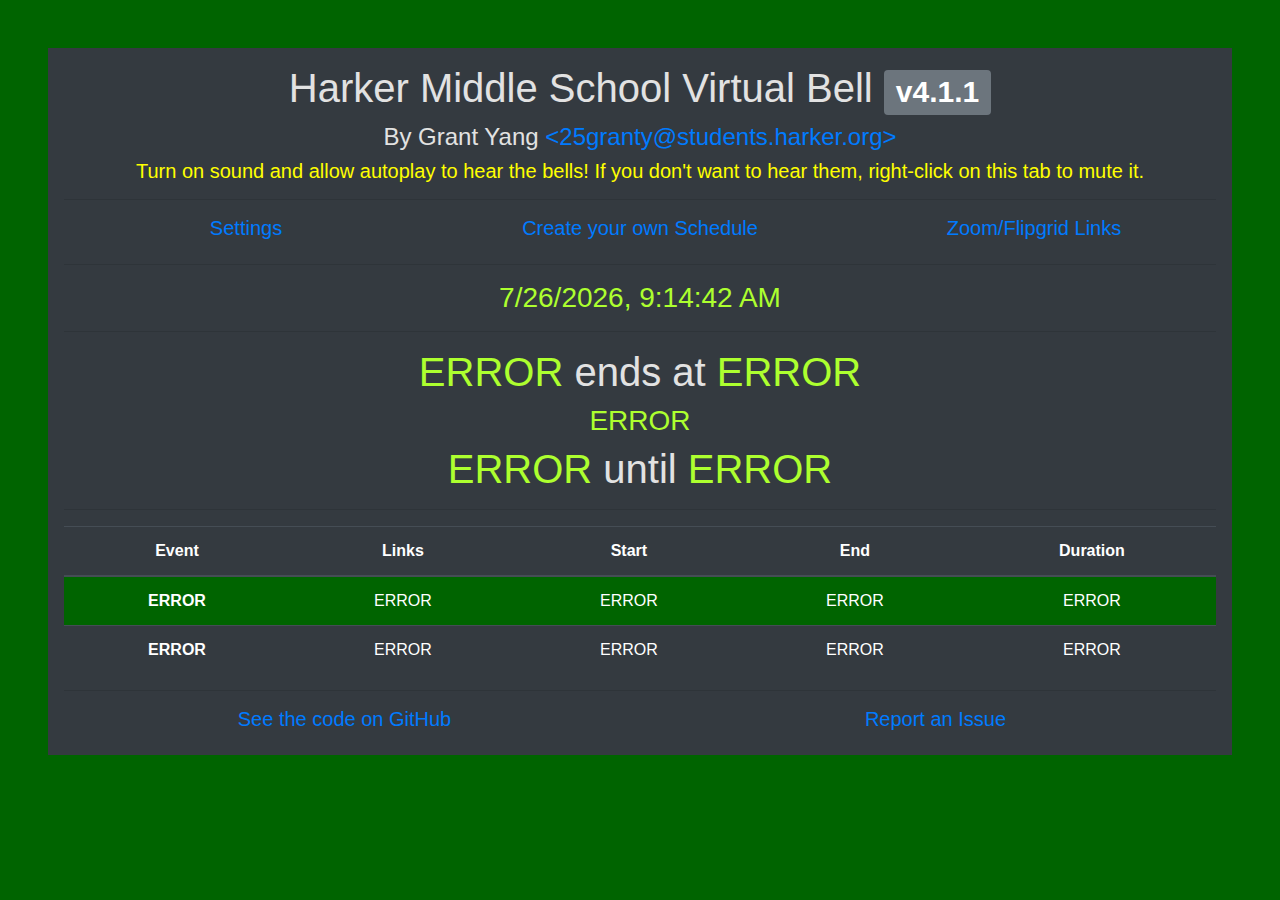
<file: index.html>
<!doctype html>
<html lang="en">
<head>
    <!-- Required meta tags -->
    <meta charset="utf-8">
    <meta content="width=device-width, initial-scale=1, shrink-to-fit=no" name="viewport">

    <!-- Bootstrap CSS -->
    <link crossorigin="anonymous" href="https://stackpath.bootstrapcdn.com/bootstrap/4.4.1/css/bootstrap.min.css"
          integrity="sha384-Vkoo8x4CGsO3+Hhxv8T/Q5PaXtkKtu6ug5TOeNV6gBiFeWPGFN9MuhOf23Q9Ifjh" rel="stylesheet">

    <link href="style.css" rel="stylesheet">

    <link href="apple-icon-57x57.png" rel="apple-touch-icon" sizes="57x57">
    <link href="apple-icon-60x60.png" rel="apple-touch-icon" sizes="60x60">
    <link href="apple-icon-72x72.png" rel="apple-touch-icon" sizes="72x72">
    <link href="apple-icon-76x76.png" rel="apple-touch-icon" sizes="76x76">
    <link href="apple-icon-114x114.png" rel="apple-touch-icon" sizes="114x114">
    <link href="apple-icon-120x120.png" rel="apple-touch-icon" sizes="120x120">
    <link href="apple-icon-144x144.png" rel="apple-touch-icon" sizes="144x144">
    <link href="apple-icon-152x152.png" rel="apple-touch-icon" sizes="152x152">
    <link href="apple-icon-180x180.png" rel="apple-touch-icon" sizes="180x180">
    <link href="android-icon-192x192.png" rel="icon" sizes="192x192" type="image/png">
    <link href="favicon-32x32.png" rel="icon" sizes="32x32" type="image/png">
    <link href="favicon-96x96.png" rel="icon" sizes="96x96" type="image/png">
    <link href="favicon-16x16.png" rel="icon" sizes="16x16" type="image/png">
    <link href="manifest.json" rel="manifest">
    <meta content="#ffffff" name="msapplication-TileColor">
    <meta content="ms-icon-144x144.png" name="msapplication-TileImage">
    <meta content="#ffffff" name="theme-color">

    <meta property="og:type" content="website">
    <meta property="og:title" content="Harker MS Virtual Bell" />
    <meta property="og:site_name" content="Harker MS Virtual Bell" />
    <meta property="og:description" content="Virtual Bell for the Harker Middle School. Made by Grant Yang (25granty@students.harker.org)" />
    <meta property="og:url" content="https://rotartsi82.github.io/VirtualBell/index.html" />
    <meta property="og:image" content="https://rotartsi82.github.io/VirtualBell/favicon-96x96.png" />

    <title>Harker MS Virtual Bell</title>
</head>
<body>
<!--<div class="alert alert-danger fixed-top mt-2 ml-4 mr-4" role="alert">
    <button type="button" class="close" data-dismiss="alert" aria-label="Close">
        <span aria-hidden="true">&times;</span>
    </button>
    <h3>WARNING: This site is no longer maintained!</h3>
    <p class="lead">
        I will no longer be maintaining this site! This site was last updated on Aug 24, 2020 (First day of school!).
        Please go use <a href="https://utility.togatech.org/harkermsbell/">Kabir's Bell</a> instead.
    </p>
    <hr>
    <span class="lead">
    Demo video: <a target="_blank" href="https://www.youtube.com/watch?v=ED0roOU1rQg">https://www.youtube.com/watch?v=ED0roOU1rQg</a>
    </span>
</div> -->

<div class="pad center">
    <div class="pad center bg-dark dark-theme">
        <div class="alert alert-danger" id="noscript" role="alert">
            <h4 class="alert-heading">
                <button aria-label="Close" class="close" data-dismiss="alert" type="button">
                    <span aria-hidden="true">&times;</span>
                </button>
                ERROR: If you are seeing this, then you probably have JavaScript disabled.
                You MUST enable
                JavaScript for this website to work. Check that your adblocker isn't blocking javascript (we don't
                have any ads anyways, so it's safe to disable it for this site.) Otherwise, try reloading.
            </h4>
        </div>

        <h1>Harker Middle School Virtual Bell <span class="badge badge-secondary">v4.1.1</span></h1>
        <h4>By Grant Yang <a href="mailto:25granty@students.harker.org"
                             target="_blank"><25granty@students.harker.org></a></h4>
        <h5 style="color: yellow">Turn on sound and allow autoplay to hear the bells! If you don't want to hear them,
            right-click on this tab to mute it.</h5>

        <hr>

        <div class="row">
            <div class="col-sm">
                <h5><a href="settings.html">Settings</a></h5>
            </div>

            <div class="col-sm">
                <h5><a href="customize-schedule.html">Create your own Schedule</a></h5>
            </div>

            <div class="col-sm">
                <h5><a href="linkz.html" target="_blank">Zoom/Flipgrid Links</a></h5>
            </div>
        </div>

        <hr>
        <h3><span class="disp" id="datetime-disp">ERROR</span></h3>
        <h2><span class="disp" id="note-disp" style="color: yellow">ERROR</span></h2>

        <hr>
        <h1><span class="disp" id="period-disp">ERROR</span> ends at <span class="disp" id="end-disp">ERROR</span></h1>
        <h3><span class="disp" id="link-disp">ERROR</span></h3>
        <h1><span class="disp" id="time-disp">ERROR</span> until <span class="disp" id="next-disp">ERROR</span></h1>

        <hr>
        <table class="table table-striped table-dark">
            <thead>
            <tr>
                <th scope="col">Event</th>
                <th scope="col">Links</th>
                <th scope="col">Start</th>
                <th scope="col">End</th>
                <th scope="col">Duration</th>
            </tr>
            </thead>
            <tbody id="sched-body">
            <tr style="background: darkgreen">
                <th scope="row">ERROR</th>
                <td>ERROR</td>
                <td>ERROR</td>
                <td>ERROR</td>
                <td>ERROR</td>
            </tr>
            <tr>
                <th scope="row">ERROR</th>
                <td>ERROR</td>
                <td>ERROR</td>
                <td>ERROR</td>
                <td>ERROR</td>
            </tr>
            </tbody>
        </table>

        <hr>
        <div class="row">
            <div class="col-sm">
                <h5><a href="https://www.github.com/ROTARTSI82/VirtualBell" target="_blank">See the code on GitHub</a>
                </h5>
            </div>
            <div class="col-sm">
                <h5><a href="https://www.github.com/ROTARTSI82/VirtualBell/issues" target="_blank">Report an Issue</a>
                </h5>
            </div>
        </div>
    </div>
</div>

<!-- Optional JavaScript -->
<!-- jQuery first, then Popper.js, then Bootstrap JS -->
<script crossorigin="anonymous" integrity="sha384-J6qa4849blE2+poT4WnyKhv5vZF5SrPo0iEjwBvKU7imGFAV0wwj1yYfoRSJoZ+n"
        src="https://code.jquery.com/jquery-3.4.1.slim.min.js"></script>
<script crossorigin="anonymous" integrity="sha384-Q6E9RHvbIyZFJoft+2mJbHaEWldlvI9IOYy5n3zV9zzTtmI3UksdQRVvoxMfooAo"
        src="https://cdn.jsdelivr.net/npm/popper.js@1.16.0/dist/umd/popper.min.js"></script>
<script crossorigin="anonymous" integrity="sha384-wfSDF2E50Y2D1uUdj0O3uMBJnjuUD4Ih7YwaYd1iqfktj0Uod8GCExl3Og8ifwB6"
        src="https://stackpath.bootstrapcdn.com/bootstrap/4.4.1/js/bootstrap.min.js"></script>

<script src="scripts/default-schedules.js"></script>
<script src="scripts/schedules.js"></script>
<script src="scripts/index-logic.js"></script>
</body>
</html>
</file>
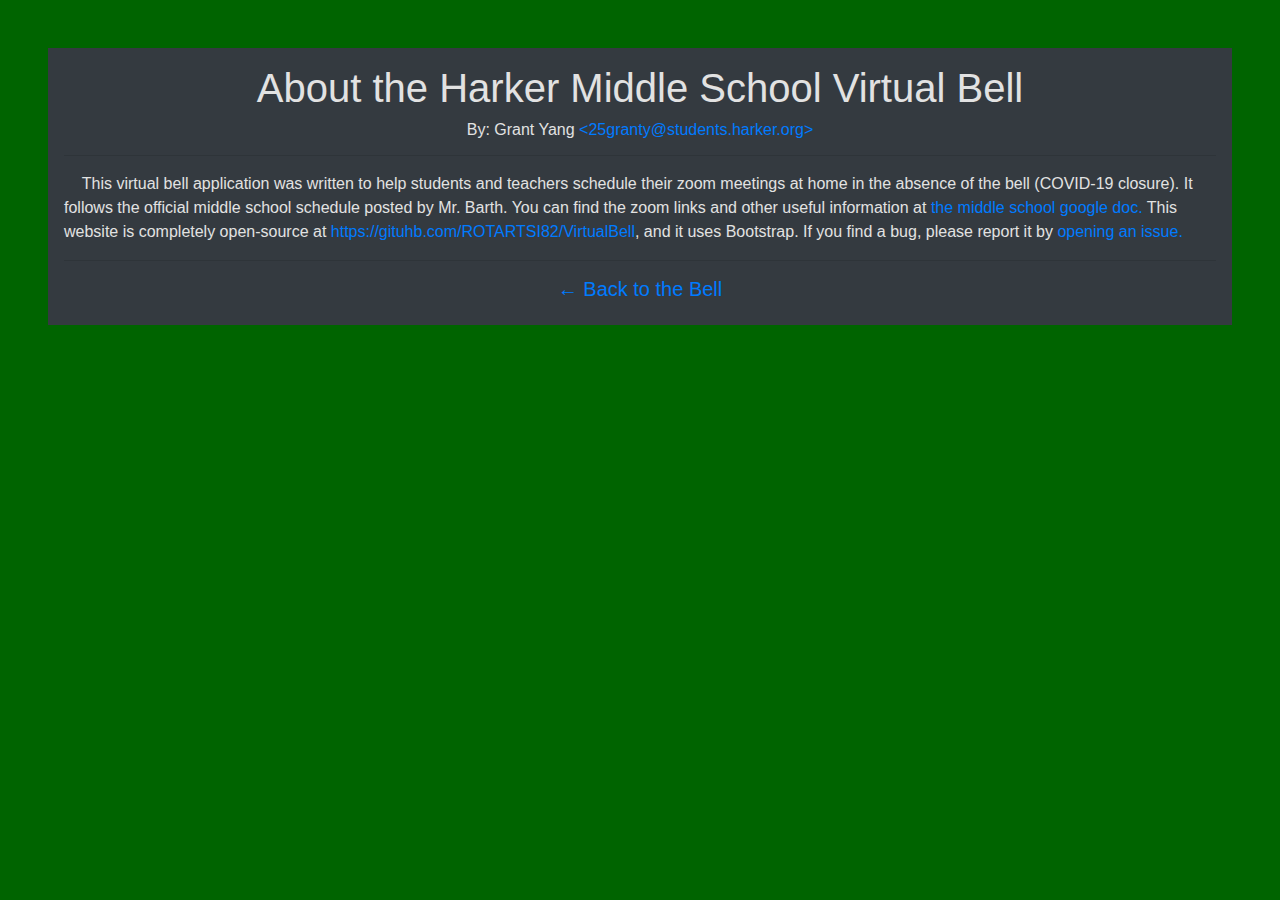
<file: about.html>
<!doctype html>
<html lang="en">
<head>
    <!-- Required meta tags -->
    <meta charset="utf-8">
    <meta content="width=device-width, initial-scale=1, shrink-to-fit=no" name="viewport">

    <!-- Bootstrap CSS -->
    <link crossorigin="anonymous" href="https://stackpath.bootstrapcdn.com/bootstrap/4.4.1/css/bootstrap.min.css"
          integrity="sha384-Vkoo8x4CGsO3+Hhxv8T/Q5PaXtkKtu6ug5TOeNV6gBiFeWPGFN9MuhOf23Q9Ifjh" rel="stylesheet">
    <link href="style.css" rel="stylesheet">

    <link href="apple-icon-57x57.png" rel="apple-touch-icon" sizes="57x57">
    <link href="apple-icon-60x60.png" rel="apple-touch-icon" sizes="60x60">
    <link href="apple-icon-72x72.png" rel="apple-touch-icon" sizes="72x72">
    <link href="apple-icon-76x76.png" rel="apple-touch-icon" sizes="76x76">
    <link href="apple-icon-114x114.png" rel="apple-touch-icon" sizes="114x114">
    <link href="apple-icon-120x120.png" rel="apple-touch-icon" sizes="120x120">
    <link href="apple-icon-144x144.png" rel="apple-touch-icon" sizes="144x144">
    <link href="apple-icon-152x152.png" rel="apple-touch-icon" sizes="152x152">
    <link href="apple-icon-180x180.png" rel="apple-touch-icon" sizes="180x180">
    <link href="android-icon-192x192.png" rel="icon" sizes="192x192" type="image/png">
    <link href="favicon-32x32.png" rel="icon" sizes="32x32" type="image/png">
    <link href="favicon-96x96.png" rel="icon" sizes="96x96" type="image/png">
    <link href="favicon-16x16.png" rel="icon" sizes="16x16" type="image/png">
    <link href="manifest.json" rel="manifest">
    <meta content="#ffffff" name="msapplication-TileColor">
    <meta content="ms-icon-144x144.png" name="msapplication-TileImage">
    <meta content="#ffffff" name="theme-color">

    <meta property="og:type" content="website">
    <meta property="og:title" content="Harker MS Virtual Bell - About (Defunct)" />
    <meta property="og:site_name" content="Harker MS Virtual Bell" />
    <meta property="og:description" content="About the harker MS Virtual bell (Defunct)" />
    <meta property="og:url" content="https://rotartsi82.github.io/VirtualBell/about.html" />
    <meta property="og:image" content="https://rotartsi82.github.io/VirtualBell/favicon-96x96.png" />

    <title>Harker MS Virtual Bell</title>
</head>
<body>

<div class="pad center">
    <div class="pad center dark-theme bg-dark">
        <h1>About the Harker Middle School Virtual Bell</h1>
        <h6>By: Grant Yang <a href="mailto:25granty@students.harker.org"><25granty@students.harker.org></a></h6>
        <hr>
        <div class="align-left"> <!-- Don't center this -->
            &nbsp;&nbsp;&nbsp;&nbsp;This virtual bell application was written to help
            students and teachers schedule their zoom meetings at home in the absence of the bell (COVID-19 closure).
            It follows the official middle school schedule posted by Mr. Barth.
            You can find the zoom links and other useful information at
            <a href="https://docs.google.com/document/d/163US_wEwDMtjtHXjA4wVUpZb8VZjULz2VMEj89fXwI4/edit?usp=sharing">the
                middle school google doc.</a>
            This website is completely open-source at
            <a href="https://gituhb.com/ROTARTSI82/VirtualBell">https://gituhb.com/ROTARTSI82/VirtualBell</a>,
            and it uses Bootstrap.
            If you find a bug,
            please report it by <a href="https://github.com/ROTARTSI82/VirtualBell/issues">opening an issue.</a>
        </div>
        <hr>
        <h5><a href="index.html">← Back to the Bell</a></h5>
    </div>
</div>


<!-- Optional JavaScript -->
<!-- jQuery first, then Popper.js, then Bootstrap JS -->
<script crossorigin="anonymous" integrity="sha384-J6qa4849blE2+poT4WnyKhv5vZF5SrPo0iEjwBvKU7imGFAV0wwj1yYfoRSJoZ+n"
        src="https://code.jquery.com/jquery-3.4.1.slim.min.js"></script>
<script crossorigin="anonymous" integrity="sha384-Q6E9RHvbIyZFJoft+2mJbHaEWldlvI9IOYy5n3zV9zzTtmI3UksdQRVvoxMfooAo"
        src="https://cdn.jsdelivr.net/npm/popper.js@1.16.0/dist/umd/popper.min.js"></script>
<script crossorigin="anonymous" integrity="sha384-wfSDF2E50Y2D1uUdj0O3uMBJnjuUD4Ih7YwaYd1iqfktj0Uod8GCExl3Og8ifwB6"
        src="https://stackpath.bootstrapcdn.com/bootstrap/4.4.1/js/bootstrap.min.js"></script>
</body>
</html>
</file>
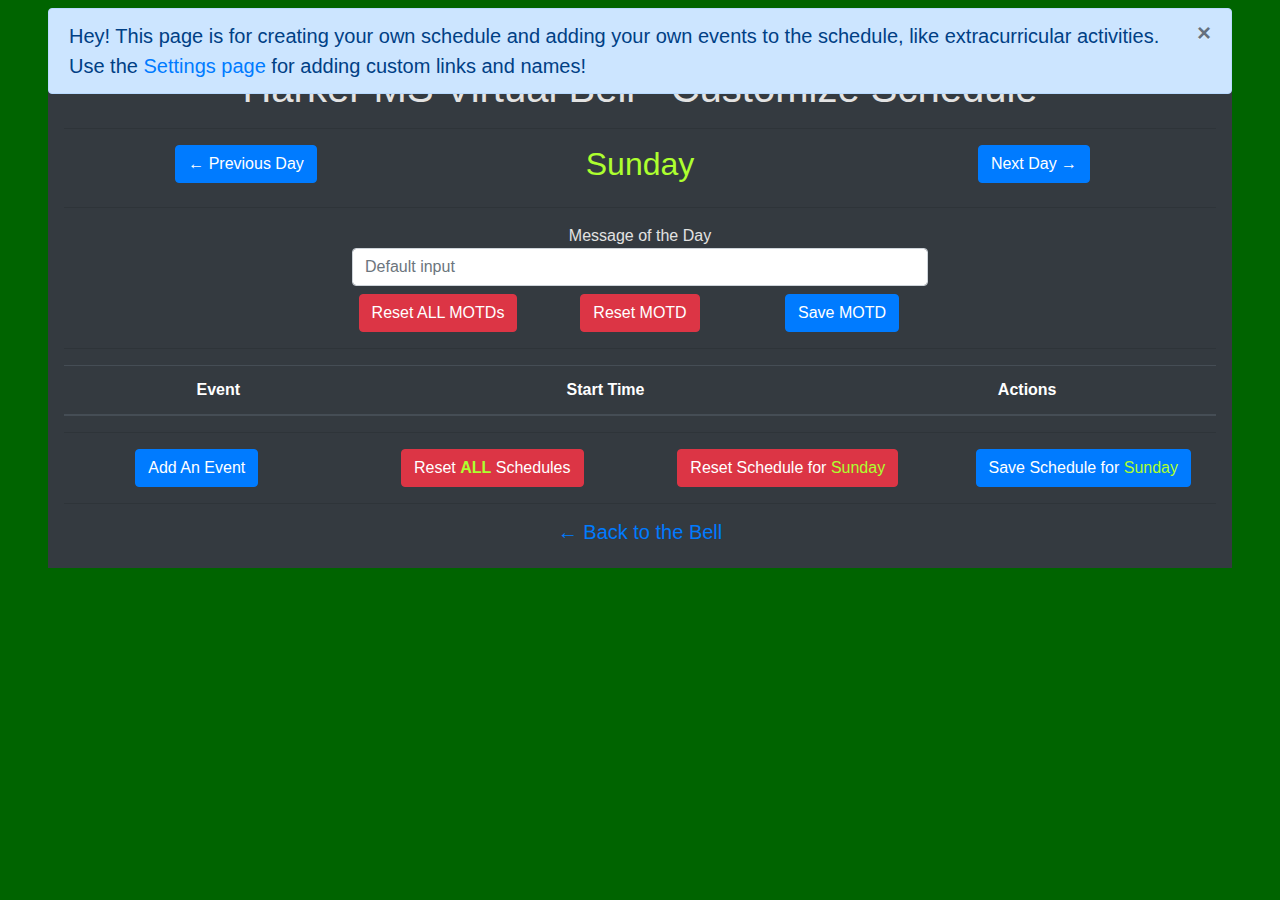
<file: customize-schedule.html>
<!doctype html>
<html lang="en">
<head>
    <!-- Required meta tags -->
    <meta charset="utf-8">
    <meta content="width=device-width, initial-scale=1, shrink-to-fit=no" name="viewport">

    <!-- Bootstrap CSS -->
    <link crossorigin="anonymous" href="https://stackpath.bootstrapcdn.com/bootstrap/4.4.1/css/bootstrap.min.css"
          integrity="sha384-Vkoo8x4CGsO3+Hhxv8T/Q5PaXtkKtu6ug5TOeNV6gBiFeWPGFN9MuhOf23Q9Ifjh" rel="stylesheet">
    <link href="style.css" rel="stylesheet">

    <link href="apple-icon-57x57.png" rel="apple-touch-icon" sizes="57x57">
    <link href="apple-icon-60x60.png" rel="apple-touch-icon" sizes="60x60">
    <link href="apple-icon-72x72.png" rel="apple-touch-icon" sizes="72x72">
    <link href="apple-icon-76x76.png" rel="apple-touch-icon" sizes="76x76">
    <link href="apple-icon-114x114.png" rel="apple-touch-icon" sizes="114x114">
    <link href="apple-icon-120x120.png" rel="apple-touch-icon" sizes="120x120">
    <link href="apple-icon-144x144.png" rel="apple-touch-icon" sizes="144x144">
    <link href="apple-icon-152x152.png" rel="apple-touch-icon" sizes="152x152">
    <link href="apple-icon-180x180.png" rel="apple-touch-icon" sizes="180x180">
    <link href="android-icon-192x192.png" rel="icon" sizes="192x192" type="image/png">
    <link href="favicon-32x32.png" rel="icon" sizes="32x32" type="image/png">
    <link href="favicon-96x96.png" rel="icon" sizes="96x96" type="image/png">
    <link href="favicon-16x16.png" rel="icon" sizes="16x16" type="image/png">
    <link href="manifest.json" rel="manifest">
    <meta content="#ffffff" name="msapplication-TileColor">
    <meta content="ms-icon-144x144.png" name="msapplication-TileImage">
    <meta content="#ffffff" name="theme-color">

    <meta property="og:type" content="website">
    <meta property="og:title" content="Harker MS Virtual Bell - Customize Schedule" />
    <meta property="og:site_name" content="Harker MS Virtual Bell" />
    <meta property="og:description" content="Settings for Harker Virtual Bell: Create a custom schedule!" />
    <meta property="og:url" content="https://rotartsi82.github.io/VirtualBell/customize-schedule.html" />
    <meta property="og:image" content="https://rotartsi82.github.io/VirtualBell/favicon-96x96.png" />

    <title>Harker MS Virtual Bell</title>
</head>
<body>

<div class="alert alert-primary fixed-top ml-5 mr-5 mt-2" role="alert">
    <span class="lead">
    <button aria-label="Close" class="close" data-dismiss="alert" type="button">
        <span aria-hidden="true">&times;</span>
    </button>
        Hey! This page is for creating your own schedule and adding your own events to the schedule,
        like extracurricular activities. Use the <a href="settings.html">Settings page</a> for adding custom links and names!
    </span>
</div>

<div class="modal fade" id="cantSave" tabindex="-1" role="dialog" aria-labelledby="cantSaveLabel" aria-hidden="true">
    <div class="modal-dialog modal-dialog-centered" role="document">
        <div class="modal-content">
            <div class="modal-header">
                <h5 class="modal-title" id="cantSaveLabel">Can't Save Schedule!</h5>
                <button type="button" class="close" data-dismiss="modal" aria-label="Close">
                    <span aria-hidden="true">&times;</span>
                </button>
            </div>
            <div class="modal-body">
                Please supply a valid time for every event, or delete empty events.
            </div>
            <div class="modal-footer">
                <button type="button" class="btn btn-secondary" data-dismiss="modal">Close</button>
            </div>
        </div>
    </div>
</div>

<div class="modal fade" id="noMoveup" tabindex="-1" role="dialog" aria-labelledby="noMoveupLabel" aria-hidden="true">
    <div class="modal-dialog modal-dialog-centered" role="document">
        <div class="modal-content">
            <div class="modal-header">
                <h5 class="modal-title" id="noMoveupLabel">Can't Move Event!</h5>
                <button type="button" class="close" data-dismiss="modal" aria-label="Close">
                    <span aria-hidden="true">&times;</span>
                </button>
            </div>
            <div class="modal-body">
                You can't move the topmost event up! I've thought of that edge case already >:]
            </div>
            <div class="modal-footer">
                <button type="button" class="btn btn-secondary" data-dismiss="modal">Close</button>
            </div>
        </div>
    </div>
</div>

<div class="modal fade" id="noMovedown" tabindex="-1" role="dialog" aria-labelledby="noMovedownLabel" aria-hidden="true">
    <div class="modal-dialog modal-dialog-centered" role="document">
        <div class="modal-content">
            <div class="modal-header">
                <h5 class="modal-title" id="noMovedownLabel">Can't Move Event!</h5>
                <button type="button" class="close" data-dismiss="modal" aria-label="Close">
                    <span aria-hidden="true">&times;</span>
                </button>
            </div>
            <div class="modal-body">
                You can't move the bottommost event down! I've thought of that edge case already >:]
            </div>
            <div class="modal-footer">
                <button type="button" class="btn btn-secondary" data-dismiss="modal">Close</button>
            </div>
        </div>
    </div>
</div>

<div class="modal fade" id="eventLater" tabindex="-1" role="dialog" aria-labelledby="eventLaterLabel" aria-hidden="true">
    <div class="modal-dialog modal-dialog-centered" role="document">
        <div class="modal-content">
            <div class="modal-header">
                <h5 class="modal-title" id="eventLaterLabel">Can't Save Schedule!</h5>
                <button type="button" class="close" data-dismiss="modal" aria-label="Close">
                    <span aria-hidden="true">&times;</span>
                </button>
            </div>
            <div class="modal-body">
                No, no no! Every event must be at a later time than the previous events!

                You were trying to make my code crash and burn, weren't you >:[
            </div>
            <div class="modal-footer">
                <button type="button" class="btn btn-secondary" data-dismiss="modal">Close</button>
            </div>
        </div>
    </div>
</div>

<div class="modal fade" id="saved" tabindex="-1" role="dialog" aria-labelledby="savedLabel" aria-hidden="true">
    <div class="modal-dialog modal-dialog-centered" role="document">
        <div class="modal-content">
            <div class="modal-header">
                <h5 class="modal-title" id="savedLabel">Success!</h5>
                <button type="button" class="close" data-dismiss="modal" aria-label="Close">
                    <span aria-hidden="true">&times;</span>
                </button>
            </div>
            <div class="modal-body">
                Operation was successful.
            </div>
            <div class="modal-footer">
                <button type="button" class="btn btn-secondary" data-dismiss="modal">Close</button>
            </div>
        </div>
    </div>
</div>

<div class="modal fade" id="clearData" tabindex="-1" role="dialog" aria-labelledby="clearLabel" aria-hidden="true">
    <div class="modal-dialog modal-dialog-centered" role="document">
        <div class="modal-content">
            <div class="modal-header">
                <h5 class="modal-title" id="clearLabel">Are you sure?</h5>
                <button type="button" class="close" data-dismiss="modal" aria-label="Close">
                    <span aria-hidden="true">&times;</span>
                </button>
            </div>
            <div class="modal-body">
                Are you sure you want to reset the schedule for this day to the default?
            </div>
            <div class="modal-footer">
                <button type="button" class="btn btn-secondary" data-dismiss="modal">No</button>
                <button type="button" class="btn btn-danger" data-dismiss="modal" onclick="localStorage.removeItem(getDayStr(targetedDay) + '-schedule'); $('#saved').modal('show'); updateDisplayedSched();">Yes</button>
            </div>
        </div>
    </div>
</div>

<div class="modal fade" id="clearDataAll" tabindex="-1" role="dialog" aria-labelledby="clearAllLabel" aria-hidden="true">
    <div class="modal-dialog modal-dialog-centered" role="document">
        <div class="modal-content">
            <div class="modal-header">
                <h5 class="modal-title" id="clearAllLabel">Are you sure?</h5>
                <button type="button" class="close" data-dismiss="modal" aria-label="Close">
                    <span aria-hidden="true">&times;</span>
                </button>
            </div>
            <div class="modal-body">
                Are you sure you want to reset ALL schedules to their default?
            </div>
            <div class="modal-footer">
                <button type="button" class="btn btn-secondary" data-dismiss="modal">No</button>
                <button type="button" class="btn btn-danger" data-dismiss="modal" onclick="resetAllScheds(); $('#saved').modal('show'); updateDisplayedSched();">Yes</button>
            </div>
        </div>
    </div>
</div>


<div class="modal fade" id="clearMotd" tabindex="-1" role="dialog" aria-labelledby="motdClabel" aria-hidden="true">
    <div class="modal-dialog modal-dialog-centered" role="document">
        <div class="modal-content">
            <div class="modal-header">
                <h5 class="modal-title" id="motdClabel">Are you sure?</h5>
                <button type="button" class="close" data-dismiss="modal" aria-label="Close">
                    <span aria-hidden="true">&times;</span>
                </button>
            </div>
            <div class="modal-body">
                Are you sure you want to reset the Message of the Day for this day to the default?
            </div>
            <div class="modal-footer">
                <button type="button" class="btn btn-secondary" data-dismiss="modal">No</button>
                <button type="button" class="btn btn-danger" data-dismiss="modal" onclick="localStorage.removeItem(getDayStr(targetedDay) + '-motd'); $('#saved').modal('show'); updateDisplayedSched();">Yes</button>
            </div>
        </div>
    </div>
</div>

<div class="modal fade" id="allMotdClear" tabindex="-1" role="dialog" aria-labelledby="clearAllMotdLab" aria-hidden="true">
    <div class="modal-dialog modal-dialog-centered" role="document">
        <div class="modal-content">
            <div class="modal-header">
                <h5 class="modal-title" id="clearAllMotdLab">Are you sure?</h5>
                <button type="button" class="close" data-dismiss="modal" aria-label="Close">
                    <span aria-hidden="true">&times;</span>
                </button>
            </div>
            <div class="modal-body">
                Are you sure you want to reset ALL Messages of the Day to their defaults?
            </div>
            <div class="modal-footer">
                <button type="button" class="btn btn-secondary" data-dismiss="modal">No</button>
                <button type="button" class="btn btn-danger" data-dismiss="modal" onclick="resetAllMotds(); $('#saved').modal('show'); updateDisplayedSched();">Yes</button>
            </div>
        </div>
    </div>
</div>



<div class="pad center">
    <div class="pad center dark-theme bg-dark">
        <h1>Harker MS Virtual Bell - Customize Schedule</h1>

        <hr>
        <div class="row">
            <div class="col-sm">
                <button type="button" class="btn btn-primary" onclick="prevDay();">&leftarrow; Previous Day</button>
            </div>
            <div class="col-sm">
                <h2 class="disp" id="disp-day">ERROR</h2>
            </div>
            <div class="col-sm">
                <button type="button" class="btn btn-primary" onclick="nextDay();">Next Day &rightarrow;</button>
            </div>
        </div>
        <hr>

        <div class="inner-center w-50">
            <label class="w-100">
                Message of the Day
                <input class="form-control form-control" id="motd" type="text" placeholder="Default input">
            </label>

            <div class="row">
                <div class="col-sm">
                    <button class="btn btn-danger" id="reset-all-motd" type="button" onclick="$('#allMotdClear').modal('show');">Reset ALL MOTDs</button>
                </div>
                <div class="col-sm">
                    <button class="btn btn-danger" id="reset-motd" type="button" onclick="$('#clearMotd').modal('show');">Reset MOTD</button>
                </div>
                <div class="col-sm">
                <button class="btn btn-primary" id="save-motd" type="button" onclick="localStorage.setItem(getDayStr(targetedDay) + '-motd', document.getElementById('motd').value); $('#saved').modal('show'); ">Save MOTD</button>
                </div>
            </div>
        </div>

        <hr>

        <table class="table table-striped table-dark">
            <thead>
            <tr>
                <th scope="col">Event</th>
                <th scope="col">Start Time</th>
                <th scope="col">Actions</th>
            </tr>
            </thead>
            <tbody id="schedule-custom-body"></tbody>
        </table>

        <hr>

        <div class="row">
            <div class="col-sm">
                <button type="button" class="btn btn-primary" onclick="addRow();">Add An Event</button>
            </div>
            <div class="col-sm">
                <button type="button" class="btn btn-danger" onclick="$('#clearDataAll').modal('show');">Reset <b class="disp">ALL</b> Schedules</button>
            </div>
            <div class="col-sm">
                <button type="button" class="btn btn-danger" onclick="$('#clearData').modal('show');">Reset Schedule for <span id="disp-day-btn2" class="disp">ERROR</span></button>
            </div>
            <div class="col-sm">
                <button type="button" class="btn btn-primary" onclick="saveCustomSched(true);">Save Schedule for <span id="disp-day-btn" class="disp">ERROR</span></button>
            </div>
        </div>

        <hr>
        <h5><a href="index.html">← Back to the Bell</a></h5>
    </div>
</div>

<!-- Optional JavaScript -->
<!-- jQuery first, then Popper.js, then Bootstrap JS -->
<script crossorigin="anonymous" integrity="sha384-J6qa4849blE2+poT4WnyKhv5vZF5SrPo0iEjwBvKU7imGFAV0wwj1yYfoRSJoZ+n"
        src="https://code.jquery.com/jquery-3.4.1.slim.min.js"></script>
<script crossorigin="anonymous" integrity="sha384-Q6E9RHvbIyZFJoft+2mJbHaEWldlvI9IOYy5n3zV9zzTtmI3UksdQRVvoxMfooAo"
        src="https://cdn.jsdelivr.net/npm/popper.js@1.16.0/dist/umd/popper.min.js"></script>
<script crossorigin="anonymous" integrity="sha384-wfSDF2E50Y2D1uUdj0O3uMBJnjuUD4Ih7YwaYd1iqfktj0Uod8GCExl3Og8ifwB6"
        src="https://stackpath.bootstrapcdn.com/bootstrap/4.4.1/js/bootstrap.min.js"></script>

<script src="scripts/default-schedules.js"></script>
<script src="scripts/customize-logic.js"></script>

</body>
</html>
</file>
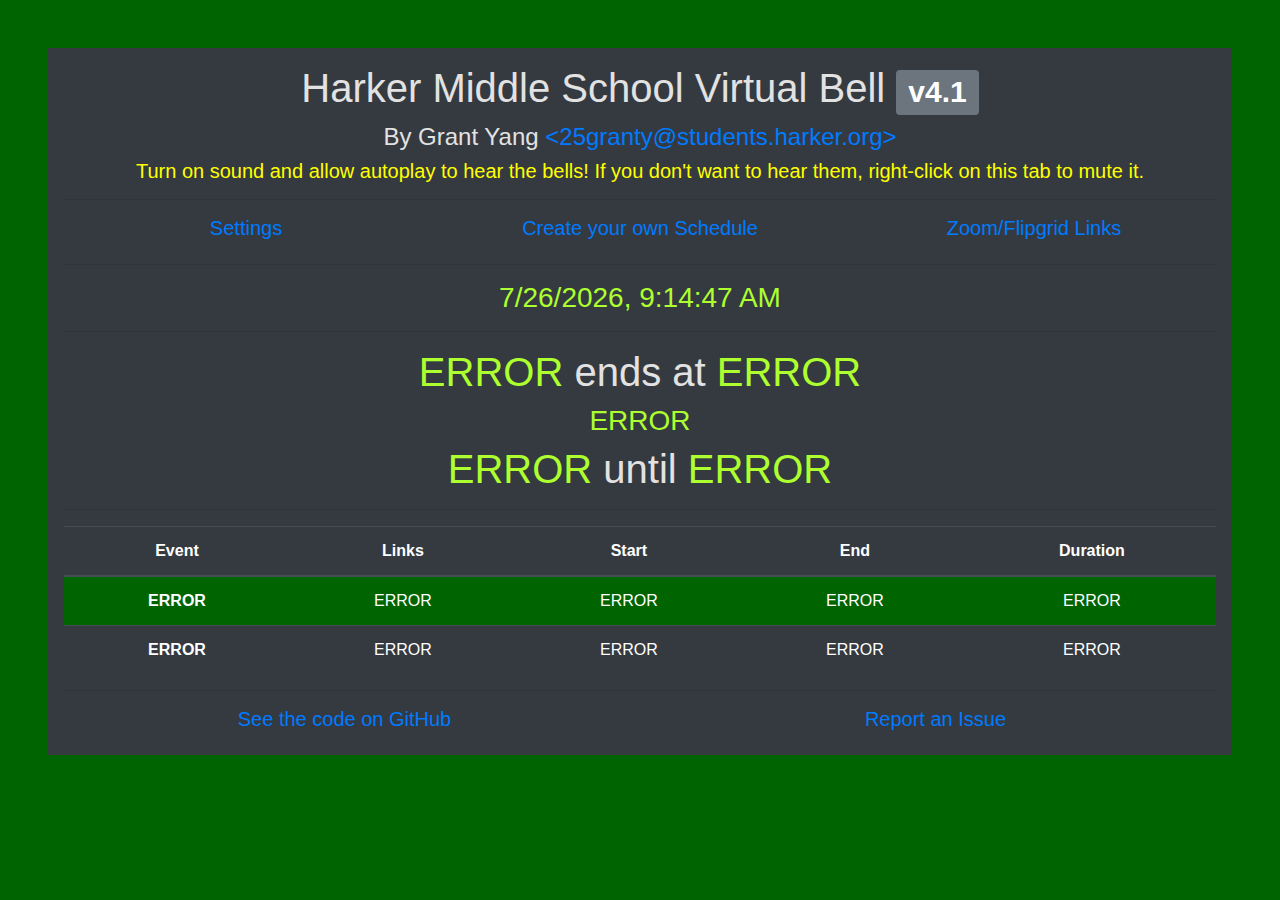
<file: popup.html>
<!doctype html>
<html lang="en">
<head>
    <!-- Required meta tags -->
    <meta charset="utf-8">
    <meta content="width=device-width, initial-scale=1, shrink-to-fit=no" name="viewport">

    <!-- Bootstrap CSS -->
    <link crossorigin="anonymous" href="https://stackpath.bootstrapcdn.com/bootstrap/4.4.1/css/bootstrap.min.css"
          integrity="sha384-Vkoo8x4CGsO3+Hhxv8T/Q5PaXtkKtu6ug5TOeNV6gBiFeWPGFN9MuhOf23Q9Ifjh" rel="stylesheet">

    <link href="style.css" rel="stylesheet">

    <link href="apple-icon-57x57.png" rel="apple-touch-icon" sizes="57x57">
    <link href="apple-icon-60x60.png" rel="apple-touch-icon" sizes="60x60">
    <link href="apple-icon-72x72.png" rel="apple-touch-icon" sizes="72x72">
    <link href="apple-icon-76x76.png" rel="apple-touch-icon" sizes="76x76">
    <link href="apple-icon-114x114.png" rel="apple-touch-icon" sizes="114x114">
    <link href="apple-icon-120x120.png" rel="apple-touch-icon" sizes="120x120">
    <link href="apple-icon-144x144.png" rel="apple-touch-icon" sizes="144x144">
    <link href="apple-icon-152x152.png" rel="apple-touch-icon" sizes="152x152">
    <link href="apple-icon-180x180.png" rel="apple-touch-icon" sizes="180x180">
    <link href="android-icon-192x192.png" rel="icon" sizes="192x192" type="image/png">
    <link href="favicon-32x32.png" rel="icon" sizes="32x32" type="image/png">
    <link href="favicon-96x96.png" rel="icon" sizes="96x96" type="image/png">
    <link href="favicon-16x16.png" rel="icon" sizes="16x16" type="image/png">
    <link href="manifest.json" rel="manifest">
    <meta content="#ffffff" name="msapplication-TileColor">
    <meta content="ms-icon-144x144.png" name="msapplication-TileImage">
    <meta content="#ffffff" name="theme-color">

    <meta property="og:type" content="website">
    <meta property="og:title" content="Harker MS Virtual Bell" />
    <meta property="og:site_name" content="Harker MS Virtual Bell" />
    <meta property="og:description" content="Virtual Bell for the Harker Middle School. Made by Grant Yang (25granty@students.harker.org)" />
    <meta property="og:url" content="https://rotartsi82.github.io/VirtualBell/index.html" />
    <meta property="og:image" content="https://rotartsi82.github.io/VirtualBell/favicon-96x96.png" />

    <title>Harker MS Virtual Bell</title>
</head>
<body>
<!--<div class="alert alert-danger fixed-top mt-2 ml-4 mr-4" role="alert">
    <button type="button" class="close" data-dismiss="alert" aria-label="Close">
        <span aria-hidden="true">&times;</span>
    </button>
    <h3>WARNING: This site is no longer maintained!</h3>
    <p class="lead">
        I will no longer be maintaining this site! This site was last updated on Aug 24, 2020 (First day of school!).
        Please go use <a href="https://utility.togatech.org/harkermsbell/">Kabir's Bell</a> instead.
    </p>
    <hr>
    <span class="lead">
    Demo video: <a target="_blank" href="https://www.youtube.com/watch?v=ED0roOU1rQg">https://www.youtube.com/watch?v=ED0roOU1rQg</a>
    </span>
</div> -->

<div class="pad center">
    <div class="pad center bg-dark dark-theme">
        <div class="alert alert-danger" id="noscript" role="alert">
            <h4 class="alert-heading">
                <button aria-label="Close" class="close" data-dismiss="alert" type="button">
                    <span aria-hidden="true">&times;</span>
                </button>
                ERROR: If you are seeing this, then you probably have JavaScript disabled.
                You MUST enable
                JavaScript for this website to work. Check that your adblocker isn't blocking javascript (we don't
                have any ads anyways, so it's safe to disable it for this site.) Otherwise, try reloading.
            </h4>
        </div>

        <h1>Harker Middle School Virtual Bell <span class="badge badge-secondary">v4.1</span></h1>
        <h4>By Grant Yang <a href="mailto:25granty@students.harker.org"
                             target="_blank"><25granty@students.harker.org></a></h4>
        <h5 style="color: yellow">Turn on sound and allow autoplay to hear the bells! If you don't want to hear them,
            right-click on this tab to mute it.</h5>

        <hr>

        <div class="row">
            <div class="col-sm">
                <h5><a href="settings.html">Settings</a></h5>
            </div>

            <div class="col-sm">
                <h5><a href="customize-schedule.html">Create your own Schedule</a></h5>
            </div>

            <div class="col-sm">
                <h5><a href="links.html" target="_blank">Zoom/Flipgrid Links</a></h5>
            </div>
        </div>

        <hr>
        <h3><span class="disp" id="datetime-disp">ERROR</span></h3>
        <h2><span class="disp" id="note-disp" style="color: yellow">ERROR</span></h2>

        <hr>
        <h1><span class="disp" id="period-disp">ERROR</span> ends at <span class="disp" id="end-disp">ERROR</span></h1>
        <h3><span class="disp" id="link-disp">ERROR</span></h3>
        <h1><span class="disp" id="time-disp">ERROR</span> until <span class="disp" id="next-disp">ERROR</span></h1>

        <hr>
        <table class="table table-striped table-dark">
            <thead>
            <tr>
                <th scope="col">Event</th>
                <th scope="col">Links</th>
                <th scope="col">Start</th>
                <th scope="col">End</th>
                <th scope="col">Duration</th>
            </tr>
            </thead>
            <tbody id="sched-body">
            <tr style="background: darkgreen">
                <th scope="row">ERROR</th>
                <td>ERROR</td>
                <td>ERROR</td>
                <td>ERROR</td>
                <td>ERROR</td>
            </tr>
            <tr>
                <th scope="row">ERROR</th>
                <td>ERROR</td>
                <td>ERROR</td>
                <td>ERROR</td>
                <td>ERROR</td>
            </tr>
            </tbody>
        </table>

        <hr>
        <div class="row">
            <div class="col-sm">
                <h5><a href="https://www.github.com/ROTARTSI82/VirtualBell" target="_blank">See the code on GitHub</a>
                </h5>
            </div>
            <div class="col-sm">
                <h5><a href="https://www.github.com/ROTARTSI82/VirtualBell/issues" target="_blank">Report an Issue</a>
                </h5>
            </div>
        </div>
    </div>
</div>

<!-- Optional JavaScript -->
<!-- jQuery first, then Popper.js, then Bootstrap JS -->
<script crossorigin="anonymous" integrity="sha384-J6qa4849blE2+poT4WnyKhv5vZF5SrPo0iEjwBvKU7imGFAV0wwj1yYfoRSJoZ+n"
        src="https://code.jquery.com/jquery-3.4.1.slim.min.js"></script>
<script crossorigin="anonymous" integrity="sha384-Q6E9RHvbIyZFJoft+2mJbHaEWldlvI9IOYy5n3zV9zzTtmI3UksdQRVvoxMfooAo"
        src="https://cdn.jsdelivr.net/npm/popper.js@1.16.0/dist/umd/popper.min.js"></script>
<script crossorigin="anonymous" integrity="sha384-wfSDF2E50Y2D1uUdj0O3uMBJnjuUD4Ih7YwaYd1iqfktj0Uod8GCExl3Og8ifwB6"
        src="https://stackpath.bootstrapcdn.com/bootstrap/4.4.1/js/bootstrap.min.js"></script>

<script src="scripts/default-schedules.js"></script>
<script src="scripts/schedules.js"></script>
<script src="scripts/index-logic.js"></script>
</body>
</html>
</file>
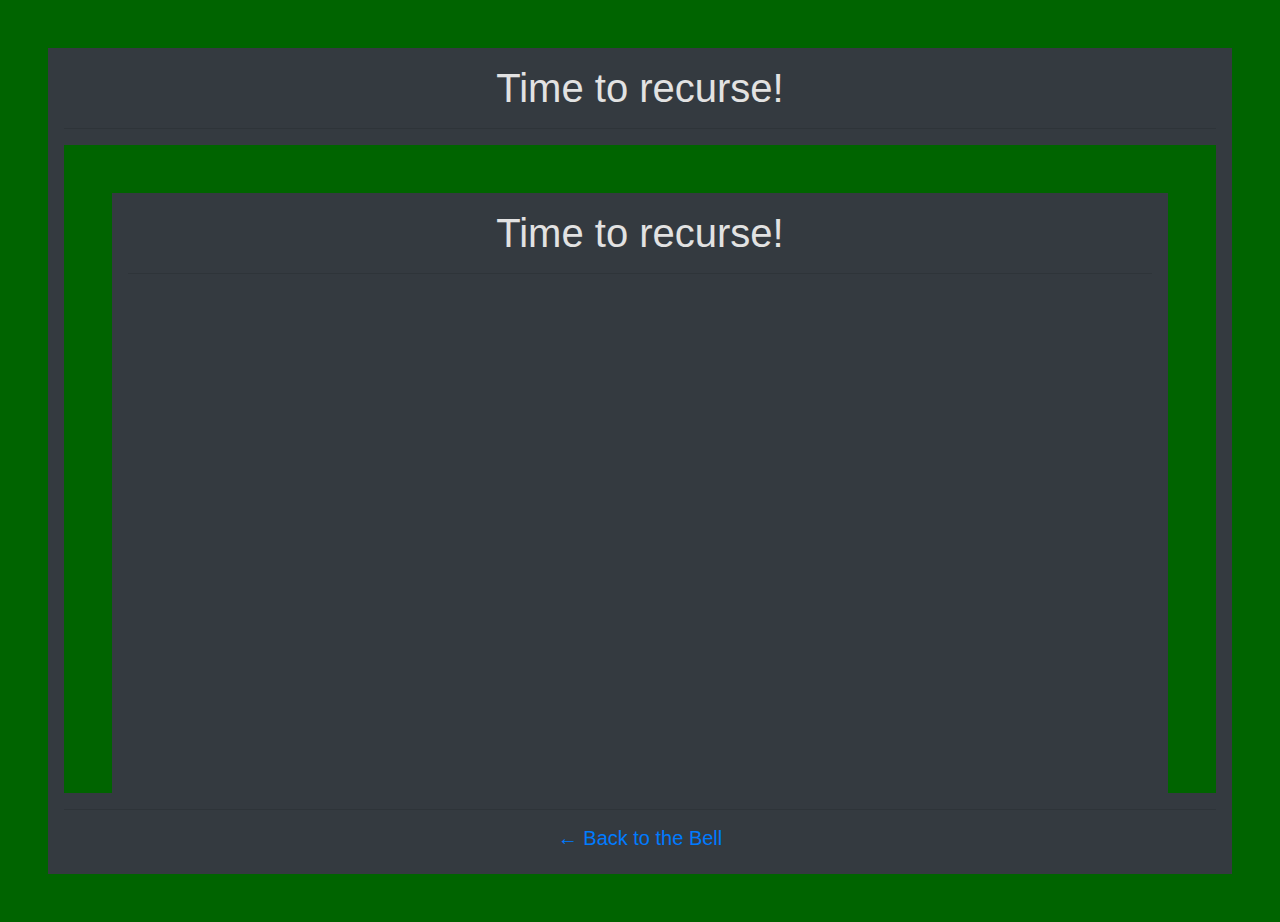
<file: recurse.html>
<!doctype html>
<html lang="en">
<head>
    <!-- Required meta tags -->
    <meta charset="utf-8">
    <meta content="width=device-width, initial-scale=1, shrink-to-fit=no" name="viewport">

    <!-- Bootstrap CSS -->
    <link crossorigin="anonymous" href="https://stackpath.bootstrapcdn.com/bootstrap/4.4.1/css/bootstrap.min.css"
          integrity="sha384-Vkoo8x4CGsO3+Hhxv8T/Q5PaXtkKtu6ug5TOeNV6gBiFeWPGFN9MuhOf23Q9Ifjh" rel="stylesheet">
    <link href="style.css" rel="stylesheet">

    <link href="apple-icon-57x57.png" rel="apple-touch-icon" sizes="57x57">
    <link href="apple-icon-60x60.png" rel="apple-touch-icon" sizes="60x60">
    <link href="apple-icon-72x72.png" rel="apple-touch-icon" sizes="72x72">
    <link href="apple-icon-76x76.png" rel="apple-touch-icon" sizes="76x76">
    <link href="apple-icon-114x114.png" rel="apple-touch-icon" sizes="114x114">
    <link href="apple-icon-120x120.png" rel="apple-touch-icon" sizes="120x120">
    <link href="apple-icon-144x144.png" rel="apple-touch-icon" sizes="144x144">
    <link href="apple-icon-152x152.png" rel="apple-touch-icon" sizes="152x152">
    <link href="apple-icon-180x180.png" rel="apple-touch-icon" sizes="180x180">
    <link href="android-icon-192x192.png" rel="icon" sizes="192x192" type="image/png">
    <link href="favicon-32x32.png" rel="icon" sizes="32x32" type="image/png">
    <link href="favicon-96x96.png" rel="icon" sizes="96x96" type="image/png">
    <link href="favicon-16x16.png" rel="icon" sizes="16x16" type="image/png">
    <link href="manifest.json" rel="manifest">
    <meta content="#ffffff" name="msapplication-TileColor">
    <meta content="ms-icon-144x144.png" name="msapplication-TileImage">
    <meta content="#ffffff" name="theme-color">

    <meta property="og:type" content="website">
    <meta property="og:title" content="Harker MS Virtual Bell - Recurse" />
    <meta property="og:site_name" content="Harker MS Virtual Bell" />
    <meta property="og:description" content="Turtles all the way down :D" />
    <meta property="og:url" content="https://rotartsi82.github.io/VirtualBell/recurse.html" />
    <meta property="og:image" content="https://rotartsi82.github.io/VirtualBell/favicon-96x96.png" />

    <title>Harker MS Virtual Bell</title>
</head>
<body>

<div class="pad center">
    <div class="pad center dark-theme bg-dark">
        <h1>Time to recurse!</h1>
        <hr>
        <!-- 16:9 aspect ratio -->
        <div class="embed-responsive embed-responsive-16by9">
            <iframe class="embed-responsive-item" src="recurse.html"></iframe>
        </div>

        <hr>
        <h5><a href="index.html">← Back to the Bell</a></h5>
    </div>
</div>

<!-- Optional JavaScript -->
<!-- jQuery first, then Popper.js, then Bootstrap JS -->
<script crossorigin="anonymous" integrity="sha384-J6qa4849blE2+poT4WnyKhv5vZF5SrPo0iEjwBvKU7imGFAV0wwj1yYfoRSJoZ+n"
        src="https://code.jquery.com/jquery-3.4.1.slim.min.js"></script>
<script crossorigin="anonymous" integrity="sha384-Q6E9RHvbIyZFJoft+2mJbHaEWldlvI9IOYy5n3zV9zzTtmI3UksdQRVvoxMfooAo"
        src="https://cdn.jsdelivr.net/npm/popper.js@1.16.0/dist/umd/popper.min.js"></script>
<script crossorigin="anonymous" integrity="sha384-wfSDF2E50Y2D1uUdj0O3uMBJnjuUD4Ih7YwaYd1iqfktj0Uod8GCExl3Og8ifwB6"
        src="https://stackpath.bootstrapcdn.com/bootstrap/4.4.1/js/bootstrap.min.js"></script>
</body>
</html>
</file>
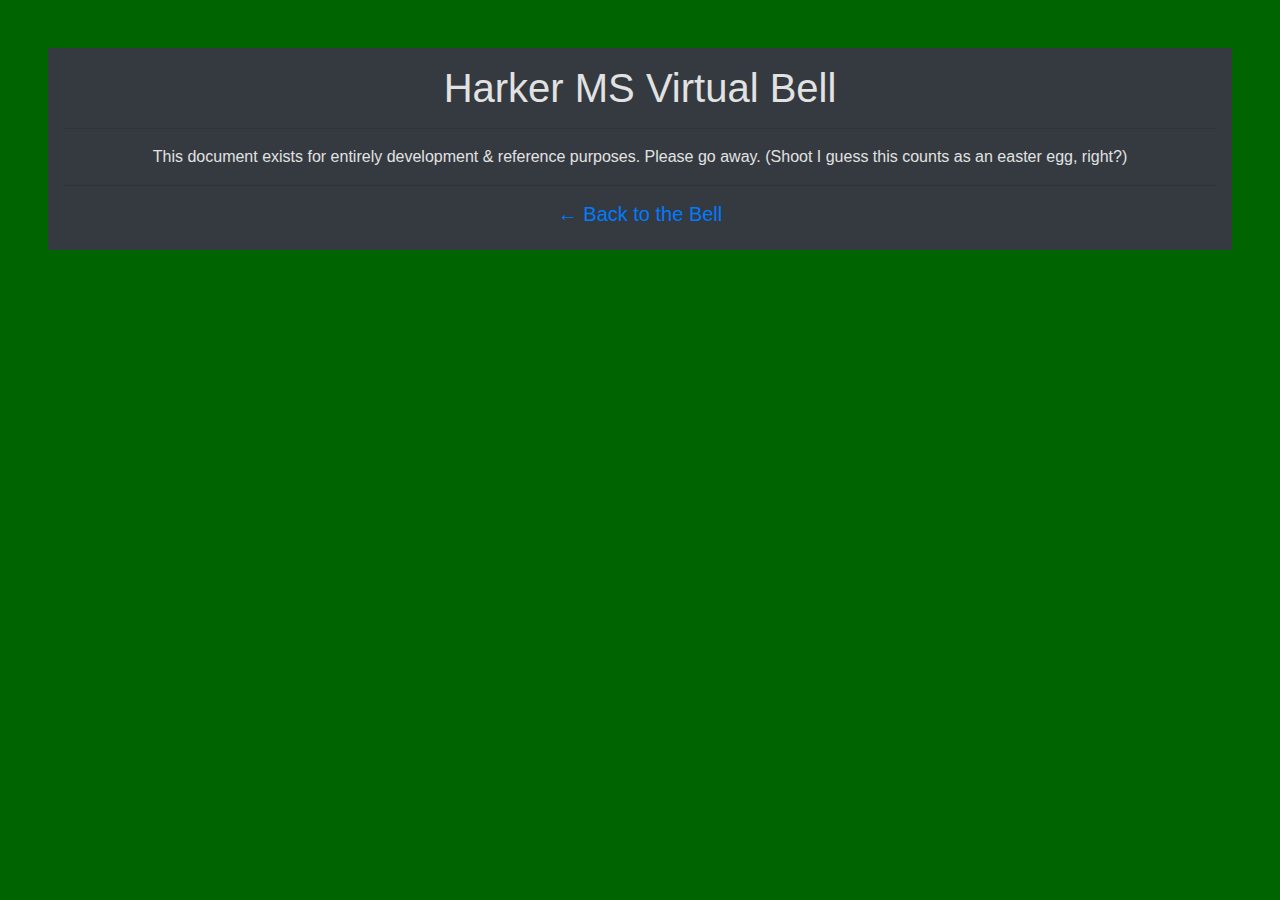
<file: template.html>
<!doctype html>
<html lang="en">
<head>
    <!-- Required meta tags -->
    <meta charset="utf-8">
    <meta content="width=device-width, initial-scale=1, shrink-to-fit=no" name="viewport">

    <!-- Bootstrap CSS -->
    <link crossorigin="anonymous" href="https://stackpath.bootstrapcdn.com/bootstrap/4.4.1/css/bootstrap.min.css"
          integrity="sha384-Vkoo8x4CGsO3+Hhxv8T/Q5PaXtkKtu6ug5TOeNV6gBiFeWPGFN9MuhOf23Q9Ifjh" rel="stylesheet">
    <link href="style.css" rel="stylesheet">

    <link href="apple-icon-57x57.png" rel="apple-touch-icon" sizes="57x57">
    <link href="apple-icon-60x60.png" rel="apple-touch-icon" sizes="60x60">
    <link href="apple-icon-72x72.png" rel="apple-touch-icon" sizes="72x72">
    <link href="apple-icon-76x76.png" rel="apple-touch-icon" sizes="76x76">
    <link href="apple-icon-114x114.png" rel="apple-touch-icon" sizes="114x114">
    <link href="apple-icon-120x120.png" rel="apple-touch-icon" sizes="120x120">
    <link href="apple-icon-144x144.png" rel="apple-touch-icon" sizes="144x144">
    <link href="apple-icon-152x152.png" rel="apple-touch-icon" sizes="152x152">
    <link href="apple-icon-180x180.png" rel="apple-touch-icon" sizes="180x180">
    <link href="android-icon-192x192.png" rel="icon" sizes="192x192" type="image/png">
    <link href="favicon-32x32.png" rel="icon" sizes="32x32" type="image/png">
    <link href="favicon-96x96.png" rel="icon" sizes="96x96" type="image/png">
    <link href="favicon-16x16.png" rel="icon" sizes="16x16" type="image/png">
    <link href="manifest.json" rel="manifest">
    <meta content="#ffffff" name="msapplication-TileColor">
    <meta content="ms-icon-144x144.png" name="msapplication-TileImage">
    <meta content="#ffffff" name="theme-color">

    <meta property="og:type" content="website">
    <meta property="og:title" content="Harker MS Virtual Bell - Template" />
    <meta property="og:site_name" content="Harker MS Virtual Bell" />
    <meta property="og:description" content="Lorem Ipsum dolor sit amet. Alan please add details." />
    <meta property="og:url" content="https://rotartsi82.github.io/VirtualBell/template.html" />
    <meta property="og:image" content="https://rotartsi82.github.io/VirtualBell/favicon-96x96.png" />

    <title>Harker MS Virtual Bell</title>
</head>
<body>

<div class="pad center">
    <div class="pad center dark-theme bg-dark">
        <h1>Harker MS Virtual Bell</h1>

        <hr>
        This document exists for entirely development & reference purposes. Please go away. (Shoot I guess this counts
        as an easter egg, right?)

        <hr>
        <h5><a href="index.html">← Back to the Bell</a></h5>
    </div>
</div>

<!-- Optional JavaScript -->
<!-- jQuery first, then Popper.js, then Bootstrap JS -->
<script crossorigin="anonymous" integrity="sha384-J6qa4849blE2+poT4WnyKhv5vZF5SrPo0iEjwBvKU7imGFAV0wwj1yYfoRSJoZ+n"
        src="https://code.jquery.com/jquery-3.4.1.slim.min.js"></script>
<script crossorigin="anonymous" integrity="sha384-Q6E9RHvbIyZFJoft+2mJbHaEWldlvI9IOYy5n3zV9zzTtmI3UksdQRVvoxMfooAo"
        src="https://cdn.jsdelivr.net/npm/popper.js@1.16.0/dist/umd/popper.min.js"></script>
<script crossorigin="anonymous" integrity="sha384-wfSDF2E50Y2D1uUdj0O3uMBJnjuUD4Ih7YwaYd1iqfktj0Uod8GCExl3Og8ifwB6"
        src="https://stackpath.bootstrapcdn.com/bootstrap/4.4.1/js/bootstrap.min.js"></script>
</body>
</html>
</file>
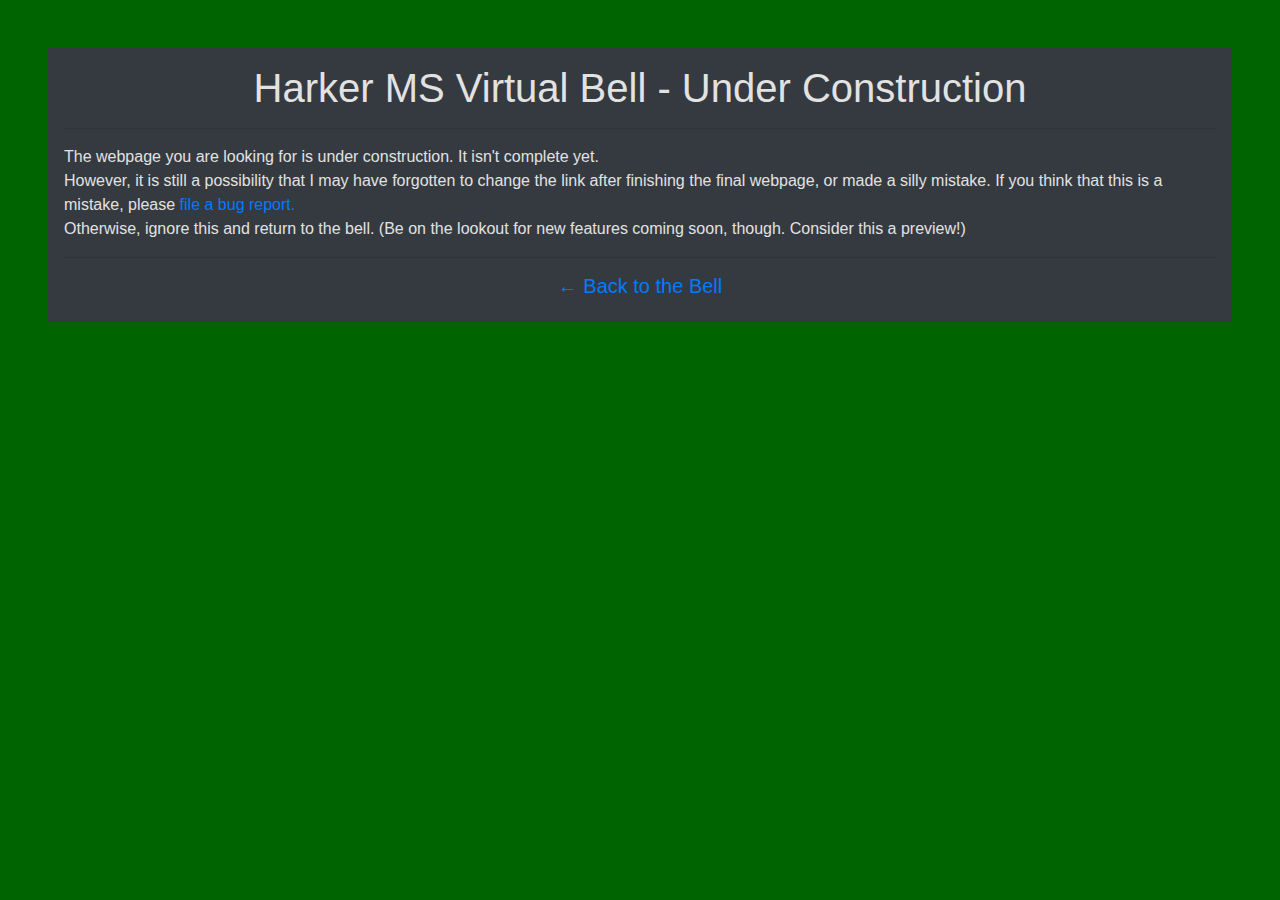
<file: under-construction.html>
<!doctype html>
<html lang="en">
<head>
    <!-- Required meta tags -->
    <meta charset="utf-8">
    <meta content="width=device-width, initial-scale=1, shrink-to-fit=no" name="viewport">

    <!-- Bootstrap CSS -->
    <link crossorigin="anonymous" href="https://stackpath.bootstrapcdn.com/bootstrap/4.4.1/css/bootstrap.min.css"
          integrity="sha384-Vkoo8x4CGsO3+Hhxv8T/Q5PaXtkKtu6ug5TOeNV6gBiFeWPGFN9MuhOf23Q9Ifjh" rel="stylesheet">
    <link href="style.css" rel="stylesheet">

    <link href="apple-icon-57x57.png" rel="apple-touch-icon" sizes="57x57">
    <link href="apple-icon-60x60.png" rel="apple-touch-icon" sizes="60x60">
    <link href="apple-icon-72x72.png" rel="apple-touch-icon" sizes="72x72">
    <link href="apple-icon-76x76.png" rel="apple-touch-icon" sizes="76x76">
    <link href="apple-icon-114x114.png" rel="apple-touch-icon" sizes="114x114">
    <link href="apple-icon-120x120.png" rel="apple-touch-icon" sizes="120x120">
    <link href="apple-icon-144x144.png" rel="apple-touch-icon" sizes="144x144">
    <link href="apple-icon-152x152.png" rel="apple-touch-icon" sizes="152x152">
    <link href="apple-icon-180x180.png" rel="apple-touch-icon" sizes="180x180">
    <link href="android-icon-192x192.png" rel="icon" sizes="192x192" type="image/png">
    <link href="favicon-32x32.png" rel="icon" sizes="32x32" type="image/png">
    <link href="favicon-96x96.png" rel="icon" sizes="96x96" type="image/png">
    <link href="favicon-16x16.png" rel="icon" sizes="16x16" type="image/png">
    <link href="manifest.json" rel="manifest">
    <meta content="#ffffff" name="msapplication-TileColor">
    <meta content="ms-icon-144x144.png" name="msapplication-TileImage">
    <meta content="#ffffff" name="theme-color">

    <meta property="og:type" content="website">
    <meta property="og:title" content="Harker MS Virtual Bell - Under Construction" />
    <meta property="og:site_name" content="Harker MS Virtual Bell" />
    <meta property="og:description" content="Coming soon! (tm)" />
    <meta property="og:url" content="https://rotartsi82.github.io/VirtualBell/under-construction.html" />
    <meta property="og:image" content="https://rotartsi82.github.io/VirtualBell/favicon-96x96.png" />

    <title>Harker MS Virtual Bell</title>
</head>
<body>

<div class="pad center">
    <div class="pad center dark-theme bg-dark">
        <h1>Harker MS Virtual Bell - Under Construction</h1>
        <div class="align-left">
            <hr>
            The webpage you are looking for is under construction. It isn't complete yet.
            <br>
            However, it is still a possibility that I may have forgotten to change the link
            after finishing the final webpage, or made a silly mistake. If you think that this is a mistake, please
            <a href="https://github.com/ROTARTSI82/VirtualBell/issues">file a bug report.</a>
            <br>
            Otherwise, ignore this and return to the bell. (Be on the lookout for new features coming soon, though.
            Consider this a preview!)
        </div>
        <hr>
        <h5><a href="index.html">← Back to the Bell</a></h5>
    </div>
</div>

<!-- Optional JavaScript -->
<!-- jQuery first, then Popper.js, then Bootstrap JS -->
<script crossorigin="anonymous" integrity="sha384-J6qa4849blE2+poT4WnyKhv5vZF5SrPo0iEjwBvKU7imGFAV0wwj1yYfoRSJoZ+n"
        src="https://code.jquery.com/jquery-3.4.1.slim.min.js"></script>
<script crossorigin="anonymous" integrity="sha384-Q6E9RHvbIyZFJoft+2mJbHaEWldlvI9IOYy5n3zV9zzTtmI3UksdQRVvoxMfooAo"
        src="https://cdn.jsdelivr.net/npm/popper.js@1.16.0/dist/umd/popper.min.js"></script>
<script crossorigin="anonymous" integrity="sha384-wfSDF2E50Y2D1uUdj0O3uMBJnjuUD4Ih7YwaYd1iqfktj0Uod8GCExl3Og8ifwB6"
        src="https://stackpath.bootstrapcdn.com/bootstrap/4.4.1/js/bootstrap.min.js"></script>
</body>
</html>
</file>
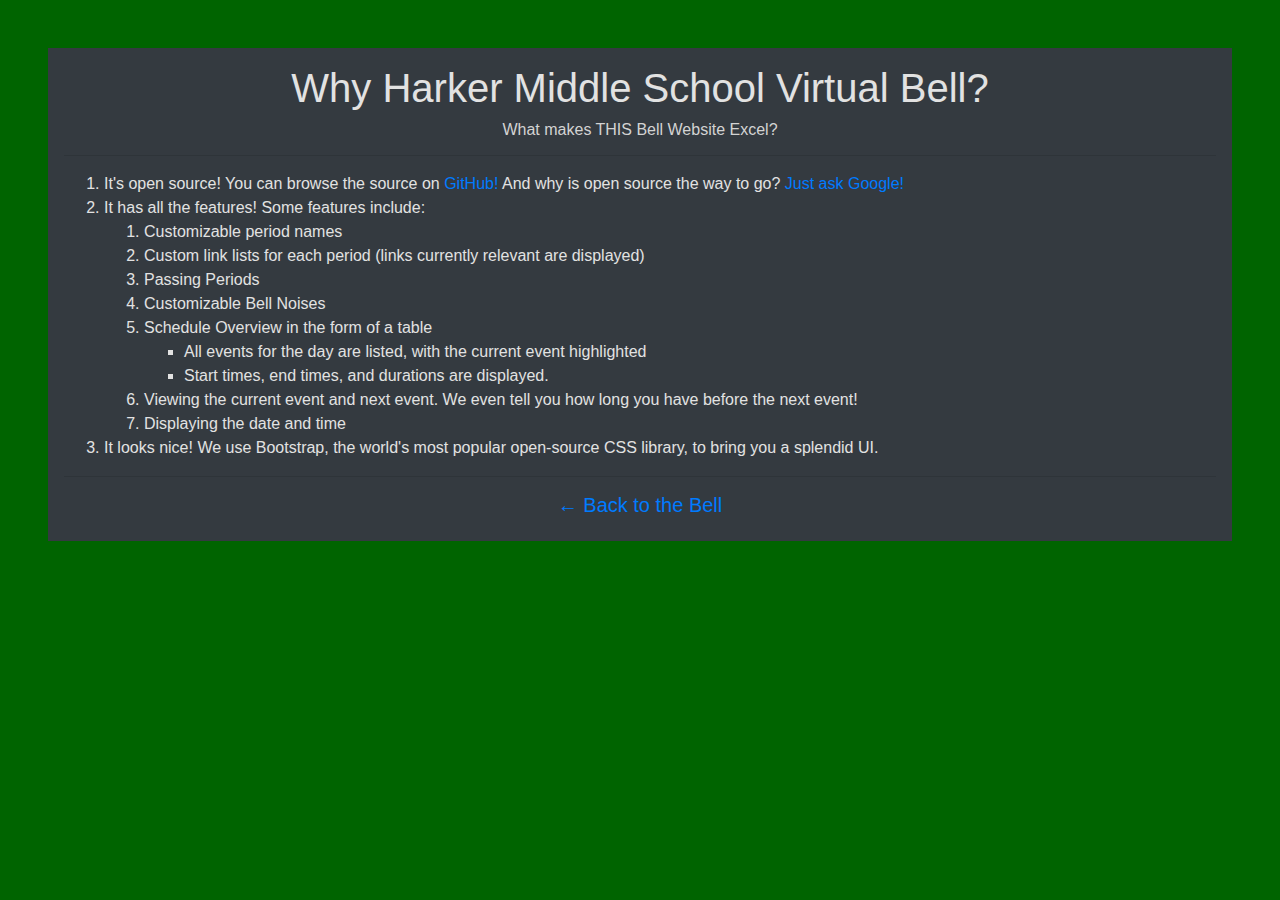
<file: why-us.html>
<!doctype html>
<html lang="en">
<head>
    <!-- Required meta tags -->
    <meta charset="utf-8">
    <meta content="width=device-width, initial-scale=1, shrink-to-fit=no" name="viewport">

    <!-- Bootstrap CSS -->
    <link crossorigin="anonymous" href="https://stackpath.bootstrapcdn.com/bootstrap/4.4.1/css/bootstrap.min.css"
          integrity="sha384-Vkoo8x4CGsO3+Hhxv8T/Q5PaXtkKtu6ug5TOeNV6gBiFeWPGFN9MuhOf23Q9Ifjh" rel="stylesheet">
    <link href="style.css" rel="stylesheet">

    <link href="apple-icon-57x57.png" rel="apple-touch-icon" sizes="57x57">
    <link href="apple-icon-60x60.png" rel="apple-touch-icon" sizes="60x60">
    <link href="apple-icon-72x72.png" rel="apple-touch-icon" sizes="72x72">
    <link href="apple-icon-76x76.png" rel="apple-touch-icon" sizes="76x76">
    <link href="apple-icon-114x114.png" rel="apple-touch-icon" sizes="114x114">
    <link href="apple-icon-120x120.png" rel="apple-touch-icon" sizes="120x120">
    <link href="apple-icon-144x144.png" rel="apple-touch-icon" sizes="144x144">
    <link href="apple-icon-152x152.png" rel="apple-touch-icon" sizes="152x152">
    <link href="apple-icon-180x180.png" rel="apple-touch-icon" sizes="180x180">
    <link href="android-icon-192x192.png" rel="icon" sizes="192x192" type="image/png">
    <link href="favicon-32x32.png" rel="icon" sizes="32x32" type="image/png">
    <link href="favicon-96x96.png" rel="icon" sizes="96x96" type="image/png">
    <link href="favicon-16x16.png" rel="icon" sizes="16x16" type="image/png">
    <link href="manifest.json" rel="manifest">
    <meta content="#ffffff" name="msapplication-TileColor">
    <meta content="ms-icon-144x144.png" name="msapplication-TileImage">
    <meta content="#ffffff" name="theme-color">

    <meta property="og:type" content="website">
    <meta property="og:title" content="Harker MS Virtual Bell - Why Us (Defunct)" />
    <meta property="og:site_name" content="Harker MS Virtual Bell" />
    <meta property="og:description" content="Why us page. (Defunct)" />
    <meta property="og:url" content="https://rotartsi82.github.io/VirtualBell/why-us.html" />
    <meta property="og:image" content="https://rotartsi82.github.io/VirtualBell/favicon-96x96.png" />

    <title>Harker MS Bell</title>
</head>
<body>

<div class="pad center">
    <div class="dark-theme pad center bg-dark">
        <h1>Why Harker Middle School Virtual Bell?</h1>
        <h6 style="color: lightgray">What makes THIS Bell Website Excel?</h6>
        <hr>
        <div class="align-left">
            <ol>
                <li>
                    It's open source! You can browse the source on <a href="https://github.com/ROTARTSI82/VirtualBell">GitHub!</a>
                    And why is open source the
                    way to go? <a href="https://opensource.google/docs/why/">Just ask Google!</a>
                </li>
                <li>
                    It has all the features!
                    Some features include:
                    <ol>
                        <li>Customizable period names</li>
                        <li>Custom link lists for each period (links currently relevant are displayed)</li>
                        <li>Passing Periods</li>
                        <li>Customizable Bell Noises</li>
                        <li>
                            Schedule Overview in the form of a table
                            <ul>
                                <li>All events for the day are listed, with the current event highlighted</li>
                                <li>Start times, end times, and durations are displayed.</li>
                            </ul>
                        </li>
                        <li>
                            Viewing the current event and next event. We even tell you how long you have before the next
                            event!
                        </li>
                        <li>Displaying the date and time</li>
                    </ol>
                </li>
                <li>
                    It looks nice! We use Bootstrap, the world's most popular open-source CSS library, to bring you
                    a splendid UI.
                </li>
            </ol>
        </div>
        <hr>
        <h5><a href="index.html">← Back to the Bell</a></h5>
    </div>
</div>

<!-- Optional JavaScript -->
<!-- jQuery first, then Popper.js, then Bootstrap JS -->
<script crossorigin="anonymous" integrity="sha384-J6qa4849blE2+poT4WnyKhv5vZF5SrPo0iEjwBvKU7imGFAV0wwj1yYfoRSJoZ+n"
        src="https://code.jquery.com/jquery-3.4.1.slim.min.js"></script>
<script crossorigin="anonymous" integrity="sha384-Q6E9RHvbIyZFJoft+2mJbHaEWldlvI9IOYy5n3zV9zzTtmI3UksdQRVvoxMfooAo"
        src="https://cdn.jsdelivr.net/npm/popper.js@1.16.0/dist/umd/popper.min.js"></script>
<script crossorigin="anonymous" integrity="sha384-wfSDF2E50Y2D1uUdj0O3uMBJnjuUD4Ih7YwaYd1iqfktj0Uod8GCExl3Og8ifwB6"
        src="https://stackpath.bootstrapcdn.com/bootstrap/4.4.1/js/bootstrap.min.js"></script>
</body>
</html>
</file>
<file: style.css>
body {
    background-color: darkgreen;
}


.pad {
    padding: 1rem;
    margin: 1rem;
}

.center {
    text-align: center !important;
    align-content: center !important;
    align-items: center !important;
    align-self: center !important;
    justify-content: center;
}

.inner-center {
    margin: 0 auto !important;
}

.align-left {
    text-align: left !important;
}

.dark-theme {
    color: #e2e2e2;
}

.disp {
    color: greenyellow;
}

.col-font {
    font-size: 1.75rem;
}
</file>
